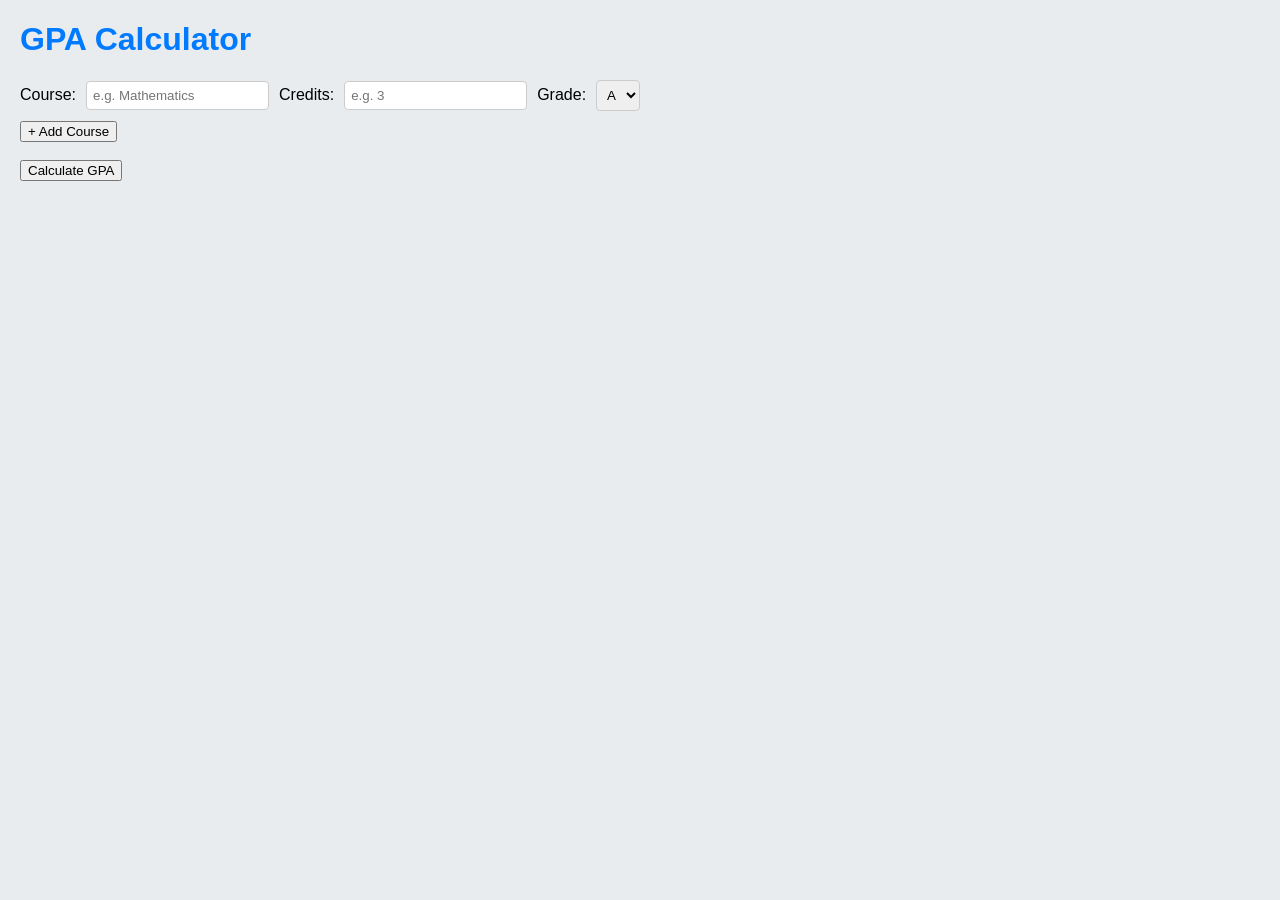
<file: LAB02-stio01/index.html>
<!DOCTYPE html>
<html lang="en">

<head>
<meta charset="UTF-8">
<title>GPA Calculator</title>

<link rel="stylesheet" href="style.css">
<script src="script.js"></script>

</head>

<body>

<h1>GPA Calculator</h1>

<form action="calculate.php" method="post" onsubmit="return validateForm();">

<div id="courses">

<div class="course-row">

<label>Course:</label>
<input type="text" name="course[]" placeholder="e.g. Mathematics" required>

<label>Credits:</label>
<input type="number" name="credits[]" placeholder="e.g. 3" min="1" required>

<label>Grade:</label>
<select name="grade[]">

<option value="4.0">A</option>
<option value="3.0">B</option>
<option value="2.0">C</option>
<option value="1.0">D</option>
<option value="0.0">F</option>

</select>

</div>

</div>

<button type="button" onclick="addCourse()">+ Add Course</button>

<br><br>

<input type="submit" value="Calculate GPA">

</form>

</body>
</html>
</file>
<file: LAB02-stio01/style.css>
body{
font-family: Arial, sans-serif;
margin:20px;
background-color:#e9ecef;
}

h1{
color:#007BFF;
}

.course-row{
display:flex;
gap:10px;
align-items:center;
margin-bottom:10px;
}

.course-row input,
.course-row select{
padding:6px;
border:1px solid #ccc;
border-radius:4px;
}

table{
border-collapse:collapse;
margin-top:16px;
}

table th,
table td{
border:1px solid #ccc;
padding:8px 14px;
text-align:center;
}

table th{
background-color:#007BFF;
color:white;
}
</file>
